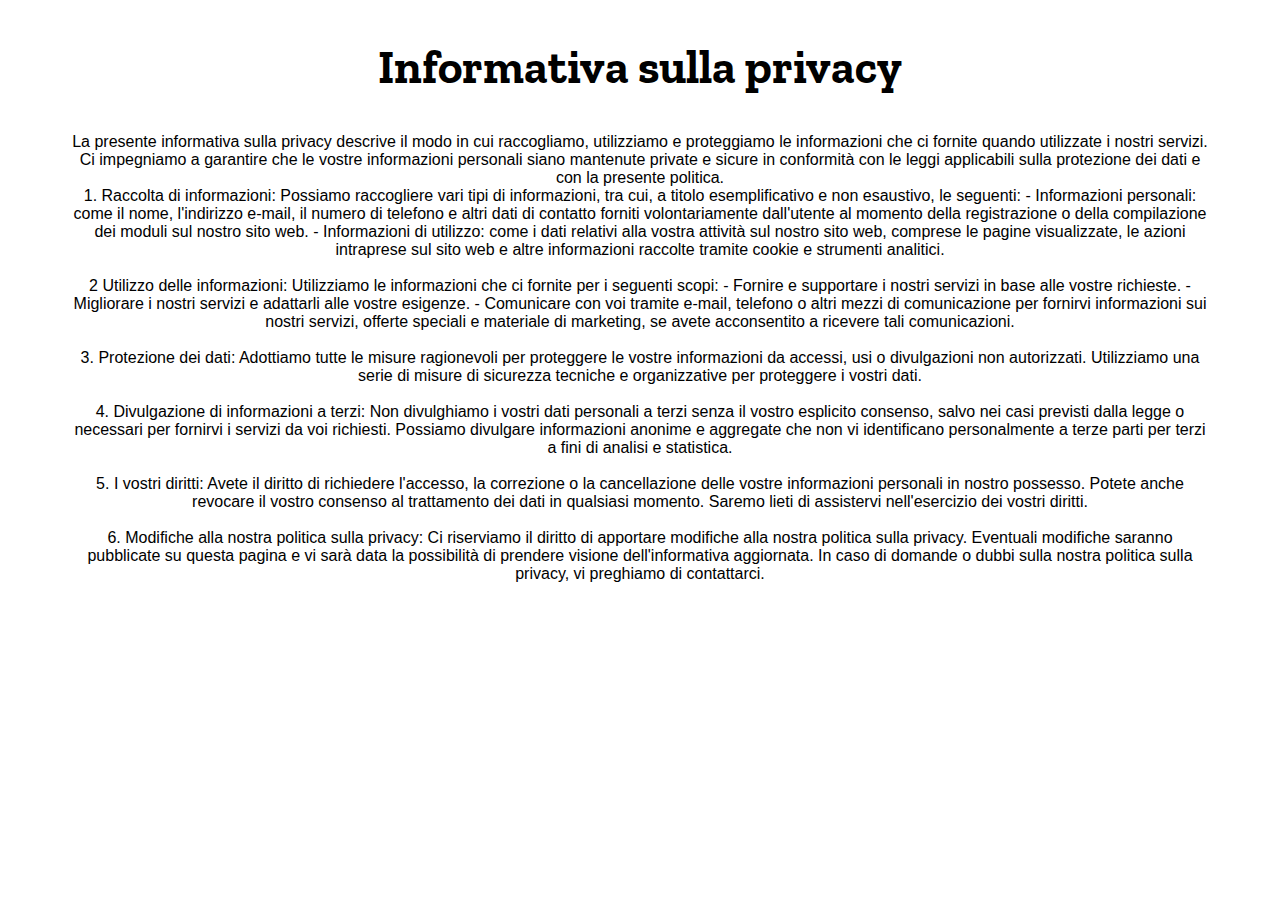
<file: politica.html>
<!DOCTYPE html>
<html lang="en">
<head>
    <meta charset="UTF-8">
    <meta name="viewport" content="width=device-width, initial-scale=1.0">
    <link rel="stylesheet" href="style/style.css">
    <link rel="stylesheet" href="style/politica.css">
    <link rel="stylesheet" href="style/adaptive.css">
    <link rel="preconnect" href="https://fonts.googleapis.com">
    <link rel="preconnect" href="https://fonts.gstatic.com" crossorigin>
    <link href="https://fonts.googleapis.com/css2?family=Open+Sans:wght@600&family=Zilla+Slab:wght@500&display=swap" rel="stylesheet">
    <title>Document</title>
</head>
<body>
    <?html
        require_once "header.html";
    ?>


    <section class="politica">
        <div class="container">
            <div class="politica__block">
                <h2 class="politica__title">
                    Informativa sulla privacy
                </h2>

                <div class="politica__textbox">
                    <p class="politica__text text">
                        La presente informativa sulla privacy descrive il modo in cui raccogliamo, utilizziamo e proteggiamo le informazioni che ci fornite quando utilizzate i nostri servizi. Ci impegniamo a garantire che le vostre informazioni personali siano mantenute private e sicure in conformità con le leggi applicabili sulla protezione dei dati e con la presente politica.
                        <br/>
                        1. Raccolta di informazioni:

                        Possiamo raccogliere vari tipi di informazioni, tra cui, a titolo esemplificativo e non esaustivo, le seguenti:

                        - Informazioni personali: come il nome, l'indirizzo e-mail, il numero di telefono e altri dati di contatto forniti volontariamente dall'utente al momento della registrazione o della compilazione dei moduli sul nostro sito web.

                        - Informazioni di utilizzo: come i dati relativi alla vostra attività sul nostro sito web, comprese le pagine visualizzate, le azioni intraprese sul sito web e altre informazioni raccolte tramite cookie e strumenti analitici.
                            <br/><br/>
                        2 Utilizzo delle informazioni:

                        Utilizziamo le informazioni che ci fornite per i seguenti scopi:

                        - Fornire e supportare i nostri servizi in base alle vostre richieste.

                        - Migliorare i nostri servizi e adattarli alle vostre esigenze.

                        - Comunicare con voi tramite e-mail, telefono o altri mezzi di comunicazione per fornirvi informazioni sui nostri servizi, offerte speciali e materiale di marketing, se avete acconsentito a ricevere tali comunicazioni.
                            <br/><br/>
                        3. Protezione dei dati:

                        Adottiamo tutte le misure ragionevoli per proteggere le vostre informazioni da accessi, usi o divulgazioni non autorizzati. Utilizziamo una serie di misure di sicurezza tecniche e organizzative per proteggere i vostri dati.
                            <br/><br/>
                        4. Divulgazione di informazioni a terzi:

                        Non divulghiamo i vostri dati personali a terzi senza il vostro esplicito consenso, salvo nei casi previsti dalla legge o necessari per fornirvi i servizi da voi richiesti. Possiamo divulgare informazioni anonime e aggregate che non vi identificano personalmente a terze parti per

                        terzi a fini di analisi e statistica.
                            <br/><br/>
                        5. I vostri diritti:

                        Avete il diritto di richiedere l'accesso, la correzione o la cancellazione delle vostre informazioni personali in nostro possesso. Potete anche revocare il vostro consenso al trattamento dei dati in qualsiasi momento. Saremo lieti di assistervi nell'esercizio dei vostri diritti.
                            <br/><br/>
                        6. Modifiche alla nostra politica sulla privacy:

                        Ci riserviamo il diritto di apportare modifiche alla nostra politica sulla privacy. Eventuali modifiche saranno pubblicate su questa pagina e vi sarà data la possibilità di prendere visione dell'informativa aggiornata.

                        In caso di domande o dubbi sulla nostra politica sulla privacy, vi preghiamo di contattarci.


                    </p>
                </div>
            </div>
        </div>
    </section>


    <?html
        require_once "footer.html";
    ?>
    <script src="js/jquery.min.js"></script>
    <script src="js/menu.js"></script>
</body>
</html>
</file>
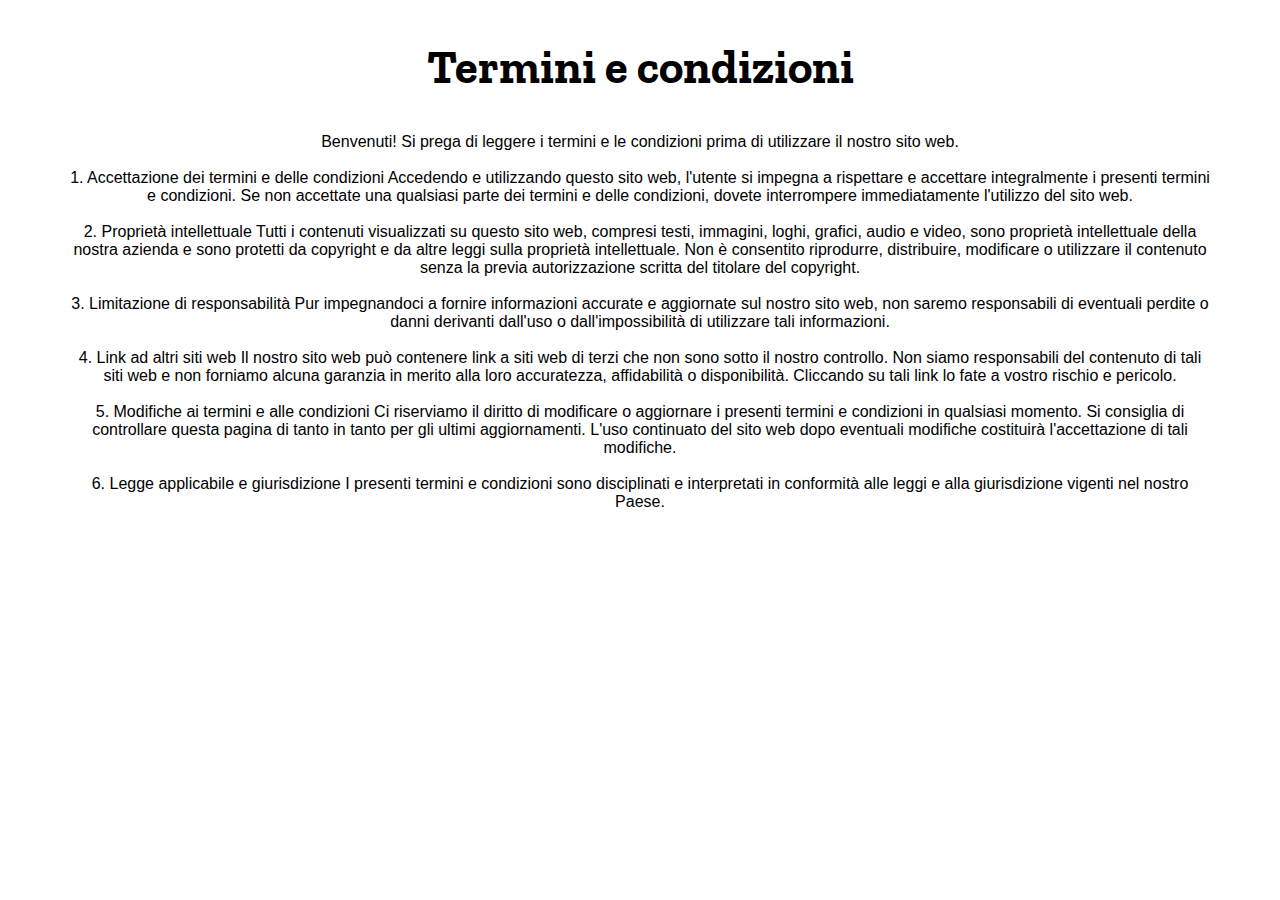
<file: termini.html>
<!DOCTYPE html>
<html lang="en">
<head>
    <meta charset="UTF-8">
    <meta name="viewport" content="width=device-width, initial-scale=1.0">
    <link rel="stylesheet" href="style/style.css">
    <link rel="stylesheet" href="style/politica.css">
    <link rel="stylesheet" href="style/adaptive.css">
    <link rel="preconnect" href="https://fonts.googleapis.com">
    <link rel="preconnect" href="https://fonts.gstatic.com" crossorigin>
    <link href="https://fonts.googleapis.com/css2?family=Open+Sans:wght@600&family=Zilla+Slab:wght@500&display=swap" rel="stylesheet">
    <title>Document</title>
</head>
<body>
    <?html
        require_once "header.html";
    ?>

    <section class="politica">
        <div class="container">
            <div class="politica__block">
                <h2 class="politica__title">
                    Termini e condizioni
                </h2>

                <div class="politica__textbox">
                    <p class="politica__text text">
                    Benvenuti! Si prega di leggere i termini e le condizioni prima di utilizzare il nostro sito web.
                    <br/><br/>
                    1. Accettazione dei termini e delle condizioni

                    Accedendo e utilizzando questo sito web, l'utente si impegna a rispettare e accettare integralmente i presenti termini e condizioni. Se non accettate una qualsiasi parte dei termini e delle condizioni, dovete interrompere immediatamente l'utilizzo del sito web.
                    <br/><br/>
                    2. Proprietà intellettuale

                    Tutti i contenuti visualizzati su questo sito web, compresi testi, immagini, loghi, grafici, audio e video, sono proprietà intellettuale della nostra azienda e sono protetti da copyright e da altre leggi sulla proprietà intellettuale. Non è consentito riprodurre, distribuire, modificare o utilizzare il contenuto senza la previa autorizzazione scritta del titolare del copyright.
                    <br/><br/>
                    3. Limitazione di responsabilità

                    Pur impegnandoci a fornire informazioni accurate e aggiornate sul nostro sito web, non saremo responsabili di eventuali perdite o danni derivanti dall'uso o dall'impossibilità di utilizzare tali informazioni.
                    <br/><br/>
                    4. Link ad altri siti web

                    Il nostro sito web può contenere link a siti web di terzi che non sono sotto il nostro controllo. Non siamo responsabili del contenuto di tali siti web e non forniamo alcuna garanzia in merito alla loro accuratezza, affidabilità o disponibilità. Cliccando su tali link lo fate a vostro rischio e pericolo.
                    <br/><br/>
                    5. Modifiche ai termini e alle condizioni

                    Ci riserviamo il diritto di modificare o aggiornare i presenti termini e condizioni in qualsiasi momento. Si consiglia di controllare questa pagina di tanto in tanto per gli ultimi aggiornamenti. L'uso continuato del sito web dopo eventuali modifiche costituirà l'accettazione di tali modifiche.
                    <br/><br/>
                    6. Legge applicabile e giurisdizione

                    I presenti termini e condizioni sono disciplinati e interpretati in conformità alle leggi e alla giurisdizione vigenti nel nostro Paese.
                    </p>
                </div>
            </div>
        </div>
    </section>


    <?html
        require_once "footer.html";
    ?>
    <script src="js/jquery.min.js"></script>
    <script src="js/menu.js"></script>
</body>
</html>
</file>
<file: style/style.css>
* {
    box-sizing: border-box;
}
body {
    padding: 0;
    margin: 0 auto;
}
.header__burger , .header__menu-mobile {
    display: none;
}
h1 , h2 , h3 , h4{
    font-family: 'Open Sans', sans-serif;
    font-family: 'Zilla Slab', serif;
}
a {
    text-decoration: none;
    color: #000;
}
.text {
    font-family: 'Arsenal', sans-serif;
}
.container {
    max-width: 1140px;
    margin-left: auto;
    margin-right: auto;
}
.header__logo {
    color: #FFF;
}
.header__container {
    background-image: url("../images/playing-toys-concept-with-wooden-cubes-kid-toys-on-wooden-background-flat-lay.jpg");
    background-repeat: no-repeat;
    background-position: center;
    background-size: cover;
    margin-left: auto;
    margin-right: auto;
    padding-top: 50px;
    padding-bottom: 50px;
    box-shadow: inset 0px 0px 200px 100px #000;
}
.header__block {
    padding-left: 10px;
    padding-right: 10px;
    background-color: rgb(149, 180, 9);
    color: #FFF;
}
.header__flexbox {
    display: flex;
    justify-content: space-between;
    align-items: center;
}
.header__link {
    margin-left: 5px;
    margin-right: 5px;
    color: #FFF;
}
.header__title {
    color:#FFF;
}
.header__text {
    max-width: 350px;
    font-size: 15pt;
    color: #FFF;
    margin-top: 50px;
    margin-bottom: 50px;
}
.header__link-about {
    text-decoration: none;
    color: #FFF;
    background-color: rgb(149, 180, 9);
    border: 3px solid rgb(149, 180, 9);
    padding: 10px 20px;
    border-radius: 2px;
    transition: 500ms;
}
.header__link-about:hover {
    background: none;
}
.images__box {
    display: flex;
    justify-content: space-between;
    flex-wrap: wrap;
}
.images__title {
    text-align: center;
    margin-top: 50px;
    margin-bottom: 50px;
}
.images__img {
    border-radius: 10px;
    width: 270px;
    height: 340px;
    transition: 600ms;
    margin-bottom: 50px;
}
.images__img:hover {
    box-shadow: 0px 0px 15px #bbb;
    transform: scale(1.1);
}
.abouttoy {
    background: rgb(149,180,9);
    background: linear-gradient(140deg, rgba(149,180,9,1) 0%, rgba(9,121,59,1) 100%);
    padding-top: 50px;
    padding-bottom: 50px;
}
.abouttoy__title {
    text-align: center;
    color: #FFF;
}
.abouttoy__subtitle {
    color: #FFF;
    text-align: center;
    font-size: 40px;
}
.abouttoy__subtext {
    color: #FFF; 
    text-align: center;
}
.abouttoy__textbox {
    display: flex;
    justify-content: space-between;
    flex-wrap: wrap;
    align-items: center;
}
.abouttoy__text {
    color: #FFF;
    max-width: 340px;
    font-size: 14pt;
}
.footer {
    padding-top: 50px;
    padding-bottom: 50px;
    padding-left: 10px;
    padding-right: 10px;
}
.footer__title {
    color: #000;
}
.footer__text {
    color: #000;
    align-items: center;
}
.footer__block {
    display: flex;
    justify-content: space-between;
    flex-wrap: wrap;
}
/*
.footer__text-location, .footer__text-phone {
    position: relative;
}
.footer__text-location::before {
    content: "";
    position: absolute;
    background-image: url("../images/location_icon-icons.com_50109.png");
    width: 40px;
    height: 40px;
    bottom: 1px;
    right: 350px;
}
.footer__text-phone::before {
    content: "";
    position: absolute;
    background-image: url("../images/phone-call-auricular-symbol-in-black_icon-icons.com_56483.png");
    background-position: center;
    background-repeat: no-repeat;
    background-size: cover;
    width: 25px;
    height: 25px;
    bottom: 1px;
    right: 350px;
}/*
</file>
<file: style/politica.css>
.politica__title {
    font-size: 35pt;
    text-align: center;
}
.politica__text {
    text-align: center;
}
</file>
<file: style/adaptive.css>
@media (max-width: 1200px)
{
    .container {
        padding-left: 10px;
        padding-right: 10px;
    }
}

@media (max-width: 1000px)
{
    .location__block {
        flex-direction: column;
        justify-content: center;
    }
    .location__info {
        text-align: center;
    }
    .google__map {
        display: none;
    }
    .gallery__block {
        display: flex;
        flex-wrap: wrap;
        justify-content: center;
    }
}

@media (max-width: 700px)
{
    .abouttoy__textbox {
        justify-content: center;
    }
}
@media (max-width: 600px)
{
    .images__box {
        justify-content: center;
    }
}


@media (max-width: 500px)
{
    .header__title {
        text-align: center;
    }
    .header__text {
        margin-left: auto;
        margin-right: auto;
        text-align: center;
    }
    .header__link-about {
        display: block;
        max-width: 180px;
        margin-left: auto;
        margin-right: auto;
    }
    .header__box {
        display: none;
    }
    .header__burger {
        display: block;
        background-color: rgb(149, 180, 9);
        background-image: url("../images/menu.png");
        background-position: center;
        background-repeat: no-repeat;
        background-size: cover;
        padding: 20px;
        outline: none;
        border: none;
    }
    .header__link-home {
        display: none;
    }
    .close-menu {
        border-top: 1px solid #FFF;
        padding-top: 10px;
        margin-top: 10px;
        font-weight: 700;
        font-size: 20px;
    }
    .header__menu-mobile {
        display: none;
        transition: 600ms;
        text-align: center;
        align-items: center;
        position: absolute;
        white-space: nowrap;
        top: 82px;
        width: 100%;
        color: #FFF;
        text-decoration: none;
        font-family: 'Roboto', sans-serif;
        font-weight: 300;
        padding: 0px 40px 20px 0px;
        background-color: rgba(0, 0, 0, 0.9);
        box-shadow: 0px 50px 20px 10px #000;
        margin-left: auto;
        margin-right: auto;
    }
    .header__menu-li , .header__menu-link {
        color: #FFF;
        padding: 10px;
        font-weight: 300;
        font-family: 'Roboto', sans-serif;
        text-decoration: none;
        list-style: none;
    }
    .header__menu {
        display: block;
    }
    .header__butt {
        display: none;
    }
    .header__menu-mobile {
        display: none;
    }
}
</file>
